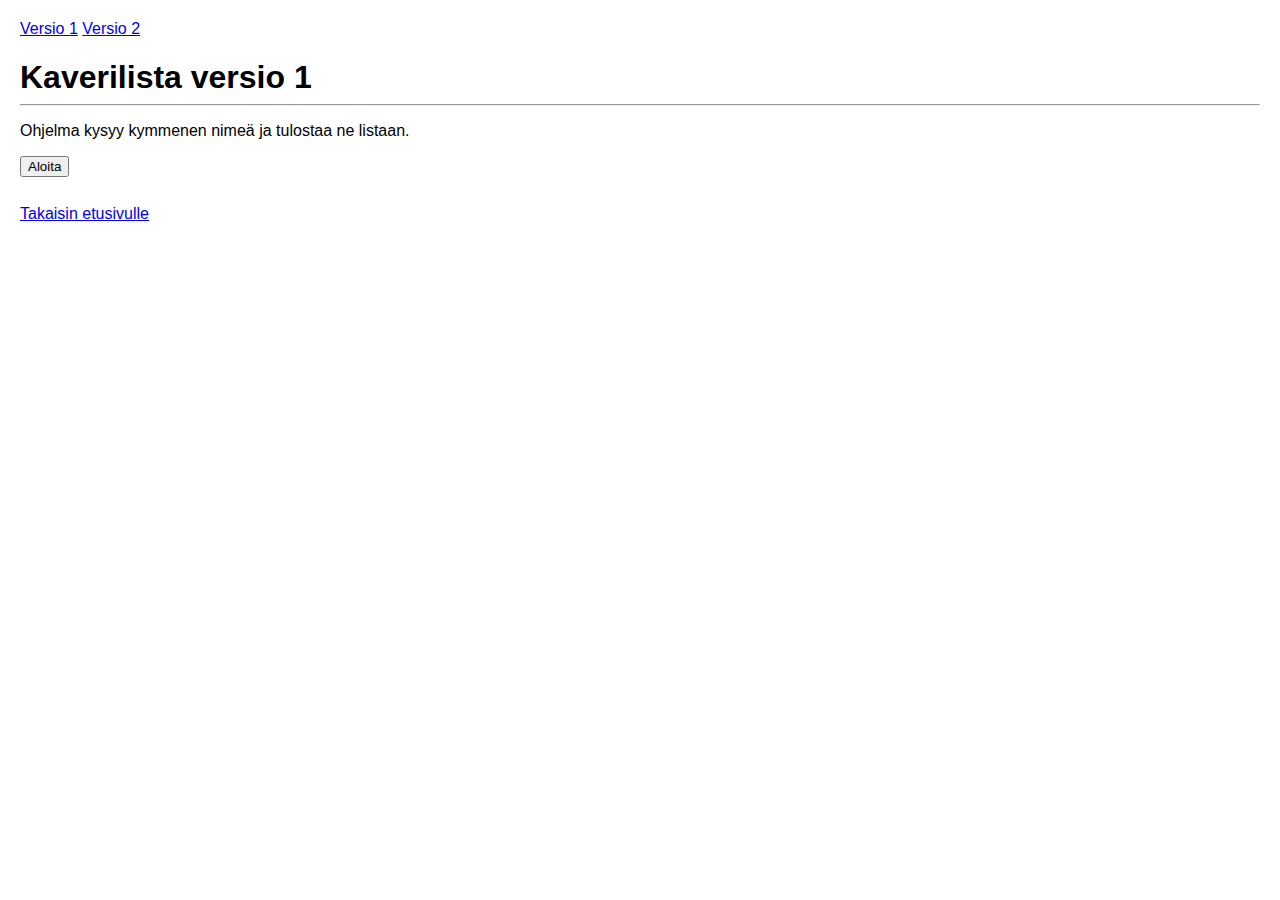
<file: index.html>
<!DOCTYPE html>
<html lang="fi">
<head>
    <meta charset="UTF-8">
    <meta name="viewport" content="width=device-width, initial-scale=1.0">
    <title>Kaverilista 1</title>
    <link rel="stylesheet" href="styles.css">
</head>
<body>
    <a href="index.html">Versio 1</a>
    <a href="toka.html">Versio 2</a>
    <h1>Kaverilista versio 1</h1><hr>
    <p>Ohjelma kysyy kymmenen nimeä ja tulostaa ne listaan.</p>
    <button type="submit" id="btnsubmit">Aloita</button><br>
    <div id="kaverit"></div><br>
    <a href="index.html">Takaisin etusivulle</a>
    
    <script src="main.js"></script>
</body>
</html>
</file>
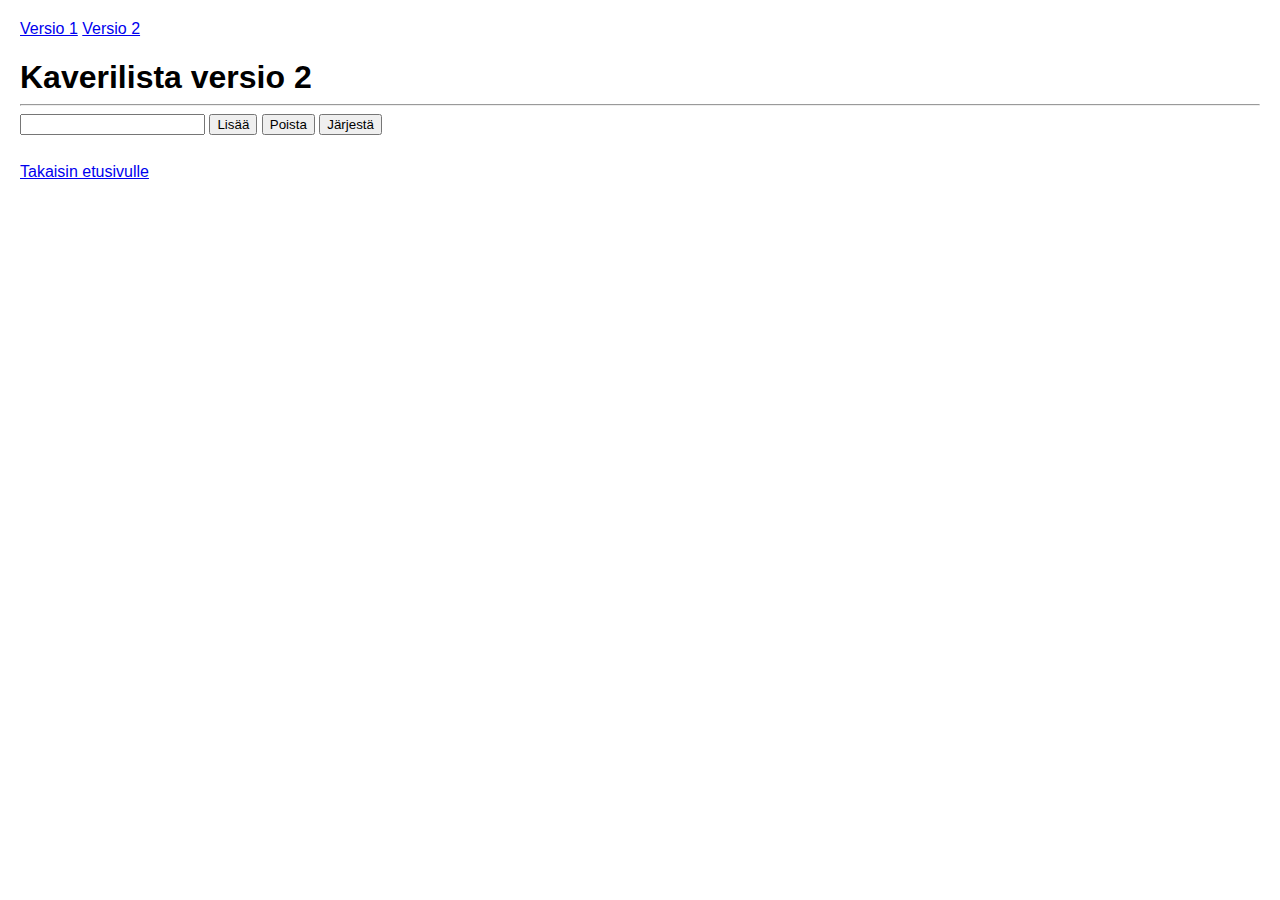
<file: toka.html>
<!DOCTYPE html>
<html lang="fi">
<head>
    <meta charset="UTF-8">
    <meta name="viewport" content="width=device-width, initial-scale=1.0">
    <title>Kaverilista 2</title>
    <link rel="stylesheet" href="styles.css">
</head>
<body>
    <a href="index.html">Versio 1</a>
    <a href="toka.html">Versio 2</a>
    <h1>Kaverilista versio 2</h1><hr>
    
    <input type="text" id="kenttä">
    <button type="submit" id="btnsubmit">Lisää</button>
    <button type="submit" id="btnpoista">Poista</button>
    <button type="submit" id="btnsort">Järjestä</button>

    <div id="kaverit"></div><br>
    <a href="index.html">Takaisin etusivulle</a>
    <script src="main2.js"></script>
</body>
</html>
</file>
<file: styles.css>
body {
    font-family: Arial, Helvetica, sans-serif;
    margin: 20px;
}

h1 {
    margin-bottom: 0;
}

#kaverit {
    margin-left: 10px;
    margin-top: 10px;
}
</file>
